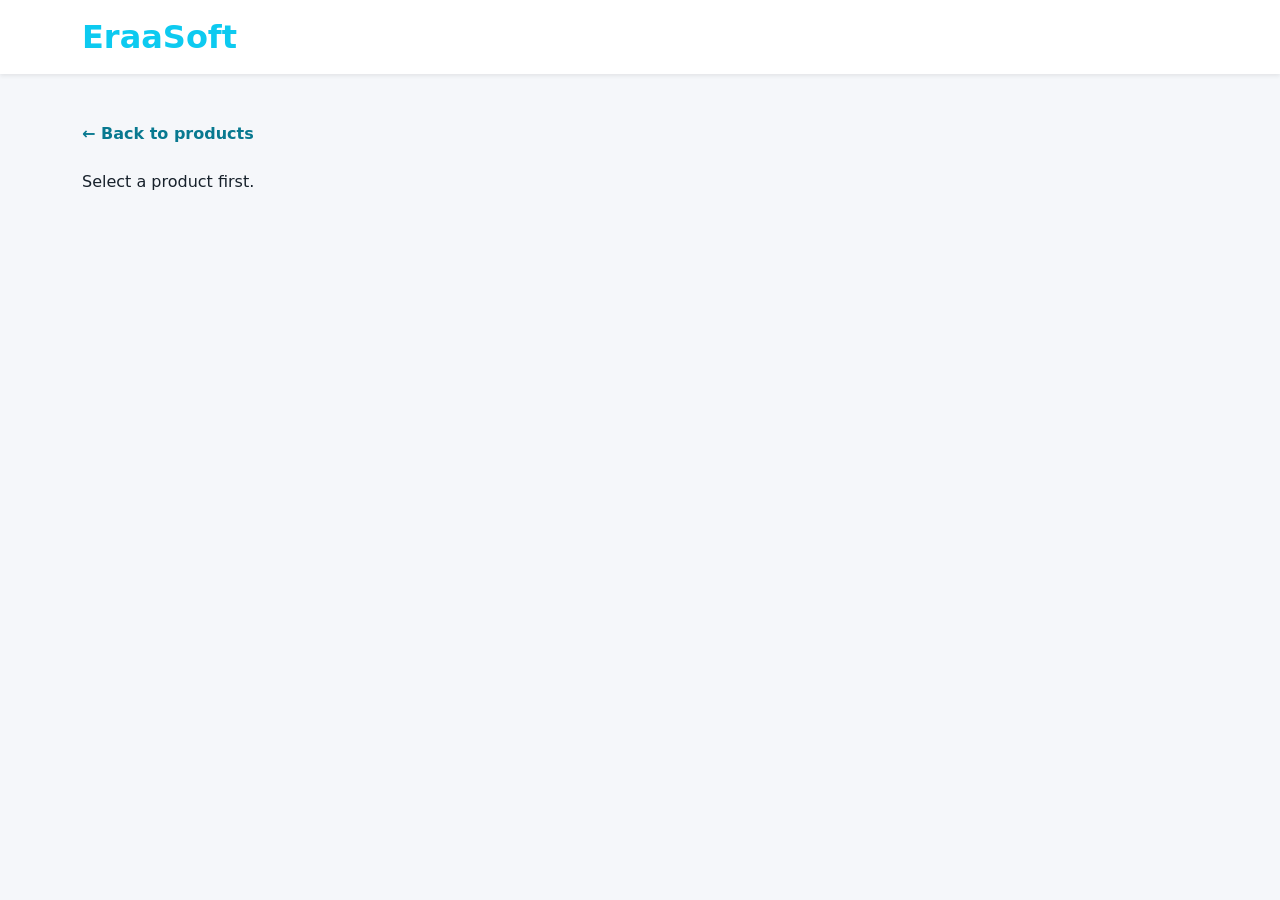
<file: lec14/html/cart.html>
<!DOCTYPE html>
<html lang="en">
<head>
  <meta charset="UTF-8">
  <meta name="viewport" content="width=device-width, initial-scale=1.0">
  <title>Product Details | EraaSoft</title>

  <link
    href="https://cdn.jsdelivr.net/npm/bootstrap@5.3.3/dist/css/bootstrap.min.css"
    rel="stylesheet">
  <link rel="stylesheet" href="../style.css">

 <script src="../js/index.js" defer></script>
<script src="../js/products.js" defer></script>
</head>
<body class="cart-page">
  <nav class="navbar bg-white shadow-sm">
    <div class="container">
      <a href="index.html" class="navbar-brand fw-bold fs-2 text-info">
        EraaSoft
      </a>
    </div>
  </nav>

  <main class="container py-5">
    <a href="index.html" class="back-link d-inline-block mb-4">
      ← Back to products
    </a>

    <p id="product-message" role="status" hidden>Product not found.</p>

    <article id="product-details" class="product-details" hidden>
      <img id="product-image" class="product-image" alt="">

      <div class="product-info">
        <h1 id="product-title"></h1>
        <p id="product-description"></p>
        <p id="product-price" class="product-price"></p>
      </div>
    </article>
  </main>
</body>
</html>
</file>
<file: lec14/style.css>
.product-img {
  height: 220px;
  object-fit: cover;
}

.cart-page {
  background-color: #f5f7fa;
  color: #17212b;
}

.cart-page .back-link {
  color: #087990;
  font-weight: 600;
  text-decoration: none;
}

.cart-page .back-link:hover {
  text-decoration: underline;
}

.cart-page .product-details:not([hidden]) {
  display: grid;
  grid-template-columns: minmax(0, 1fr) minmax(0, 1.2fr);
  align-items: center;
  max-width: 960px;
  margin-inline: auto;
  overflow: hidden;
  border-radius: 16px;
  background-color: #fff;
  box-shadow: 0 6px 24px rgb(0 0 0 / 8%);
}

.cart-page .product-image {
  display: block;
  width: 100%;
  aspect-ratio: 1;
  object-fit: cover;
}

.cart-page .product-info {
  padding: clamp(24px, 5vw, 48px);
}

.cart-page #product-title {
  margin: 0 0 12px;
  font-size: clamp(1.5rem, 4vw, 2.25rem);
  font-weight: 700;
}

.cart-page #product-description {
  margin: 0 0 20px;
  color: #52606f;
  line-height: 1.6;
}

.cart-page .product-price {
  margin: 0;
  color: #087990;
  font-size: 1.5rem;
  font-weight: 700;
}

@media (max-width: 767px) {
  .cart-page .product-details:not([hidden]) {
    grid-template-columns: 1fr;
  }
}
</file>
